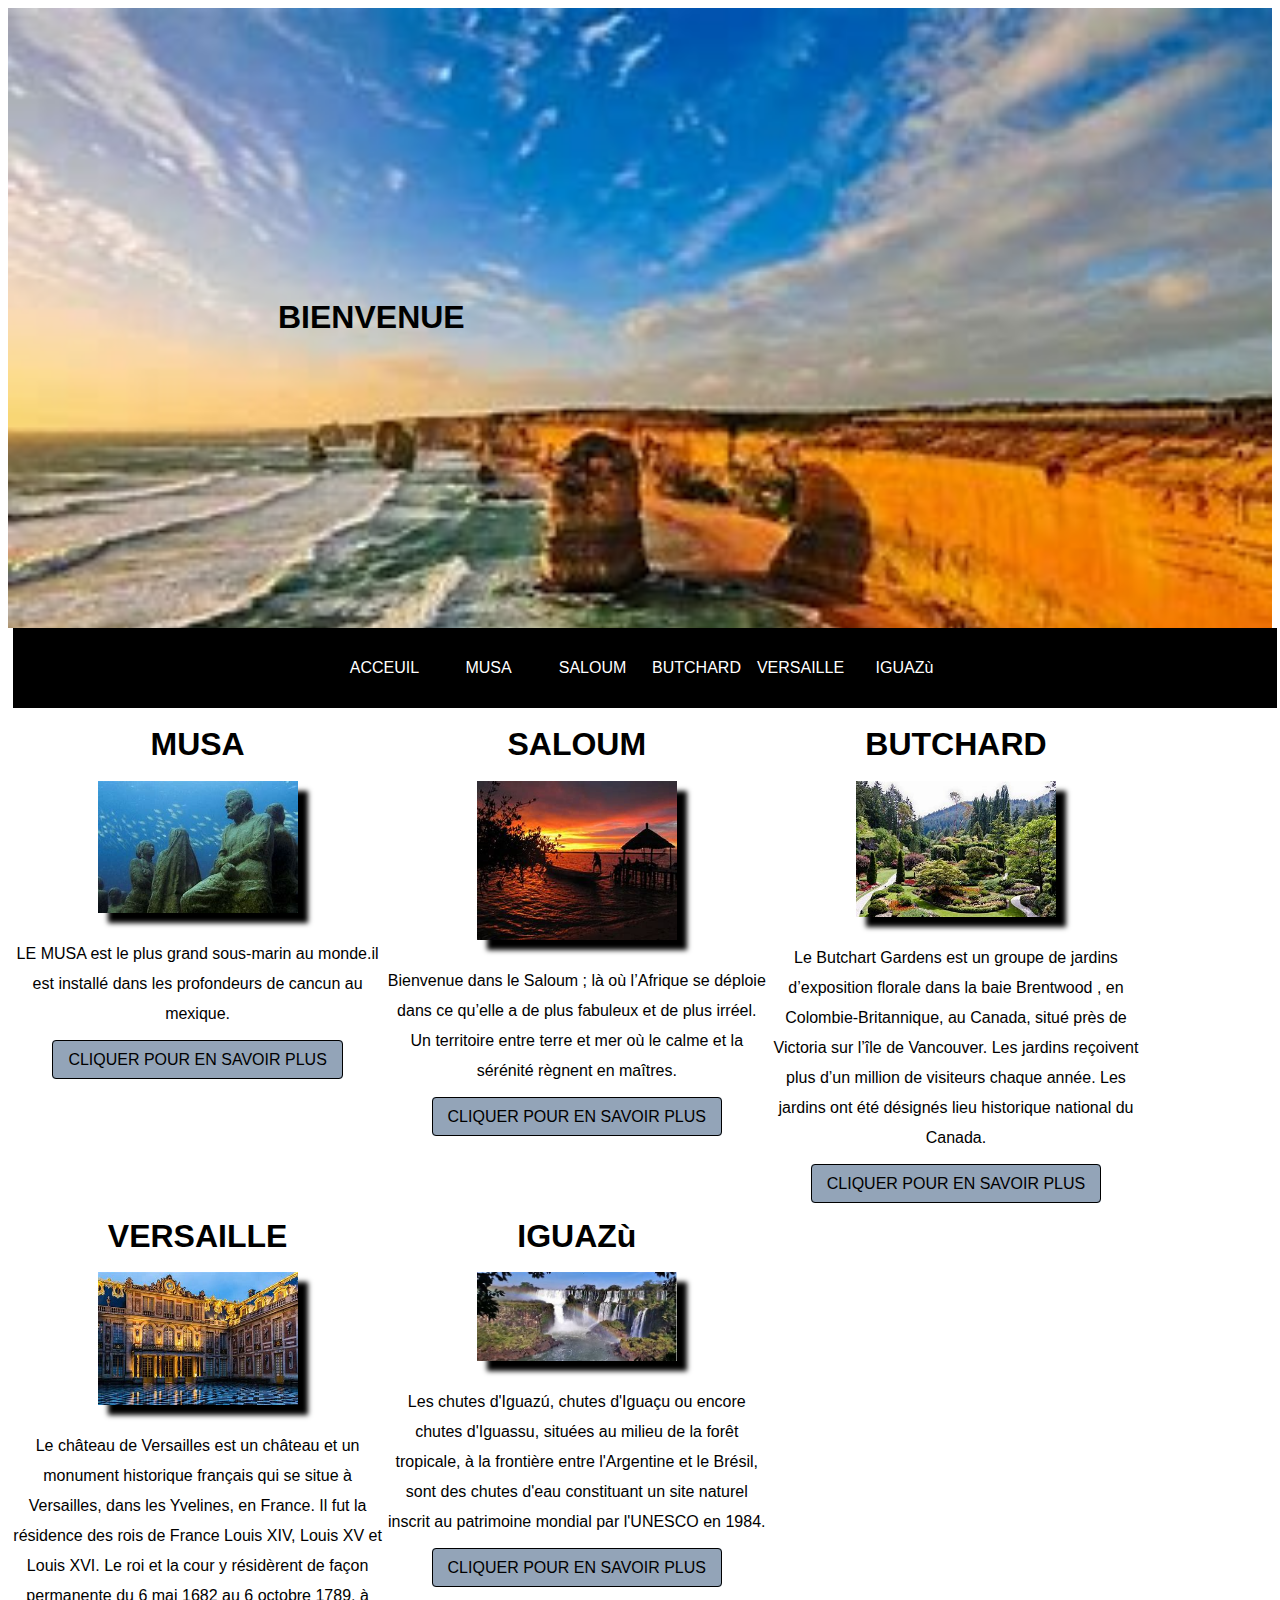
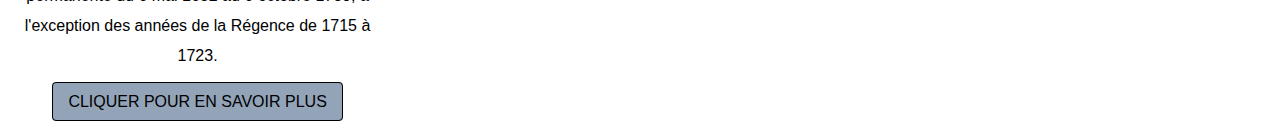
<file: index.html>
<!DOCTYPE html>
<html>
    <head>
        <title>ACCEUIL</title>
        <meta charset="UTF-8">
        <link rel="stylesheet" href="index.css">
        
    </head>
    <body>
            <header>
                    
                    <h1>BIENVENUE</h1>
                       
                </div>
            </header>
            
            <nav>
                    
                    <ul>
                        <li><a href="index.html">ACCEUIL</a></li>
                        <li><a href="MUSA.html">MUSA</a></li>
                        <li><a href="iles_de_saloum.html">SALOUM</a></li>
                        <li><a href="le_jardin_de_butchard.html">BUTCHARD</a></li>
                        <li><a href="le_chateau_de_versaille.html">VERSAILLE</a></li>
                        <li><a href="les_chutes_d'iguazù.html" >IGUAZù</a></li> 
                            
                        </ul>
            </nav>
        <div class="azerty">
                <h1>MUSA</h1>
                <img src="eau.jpg">
                <p>LE MUSA est le plus grand sous-marin au monde.il est installé dans les profondeurs de cancun au mexique.
                        </p><a href="MUSA.html">  Cliquer pour en Savoir Plus </a>
                </div> 
        </div>
                  <div class="azerty">
                        <h1>SALOUM</h1>
                        <img src="saloum1.jpg">
                    <p>Bienvenue dans le Saloum ; là où l’Afrique se déploie dans ce qu’elle a de plus fabuleux et de plus
                        irréel. Un territoire entre terre et mer où le calme et la sérénité règnent en maîtres. 
                         </p><a href="iles_de_saloum.html">  Cliquer pour en Savoir Plus </a>
                  </div>
                   <div class="azerty">
                        <h1>BUTCHARD</h1>
                    <img src="jardin2.jpg">
                    <p> Le Butchart Gardens est un groupe de jardins d’exposition florale dans la baie Brentwood
                        , en Colombie-Britannique, au Canada, situé près de Victoria sur l’île de Vancouver. Les
                         jardins reçoivent plus d’un million de visiteurs chaque année. Les jardins ont été désignés
                         lieu historique national du Canada.
                         </p><a href="le_jardin_de_butchard.html">  Cliquer pour en Savoir Plus</a>
                   </div>
                      <div class="azerty">
                        <h1>VERSAILLE</h1>
                        <img src="chateau1.jpg">
                        <p>Le château de Versailles est un château et un monument historique français qui se situe
                         à Versailles, dans les Yvelines, en France. Il fut la résidence des rois de France Louis XIV,
                         Louis XV et Louis XVI. Le roi et la cour y résidèrent de façon permanente du 6 mai 1682 au 6 
                        octobre 1789, à l'exception des années de la Régence de 1715 à 1723.
                    </p><a href="le_chateau_de_versaille.html">Cliquer pour en Savoir Plus</a>
                  </div>
        <div class="azerty">
                        <h1>IGUAZù</h1>
                        <img  src="chutes.jpg">
                     <p>Les chutes d'Iguazú, chutes d'Iguaçu ou encore chutes d'Iguassu, situées au milieu de la forêt
                        tropicale, à la frontière entre l'Argentine et le Brésil, sont des chutes d'eau constituant un
                        site naturel inscrit au patrimoine mondial par l'UNESCO en 1984. 
                          </p><a href="les_chutes_d'iguazù.html"> Cliquer pour en Savoir Plus</a>
        </div>
       
       
</body>
</html>
</file>
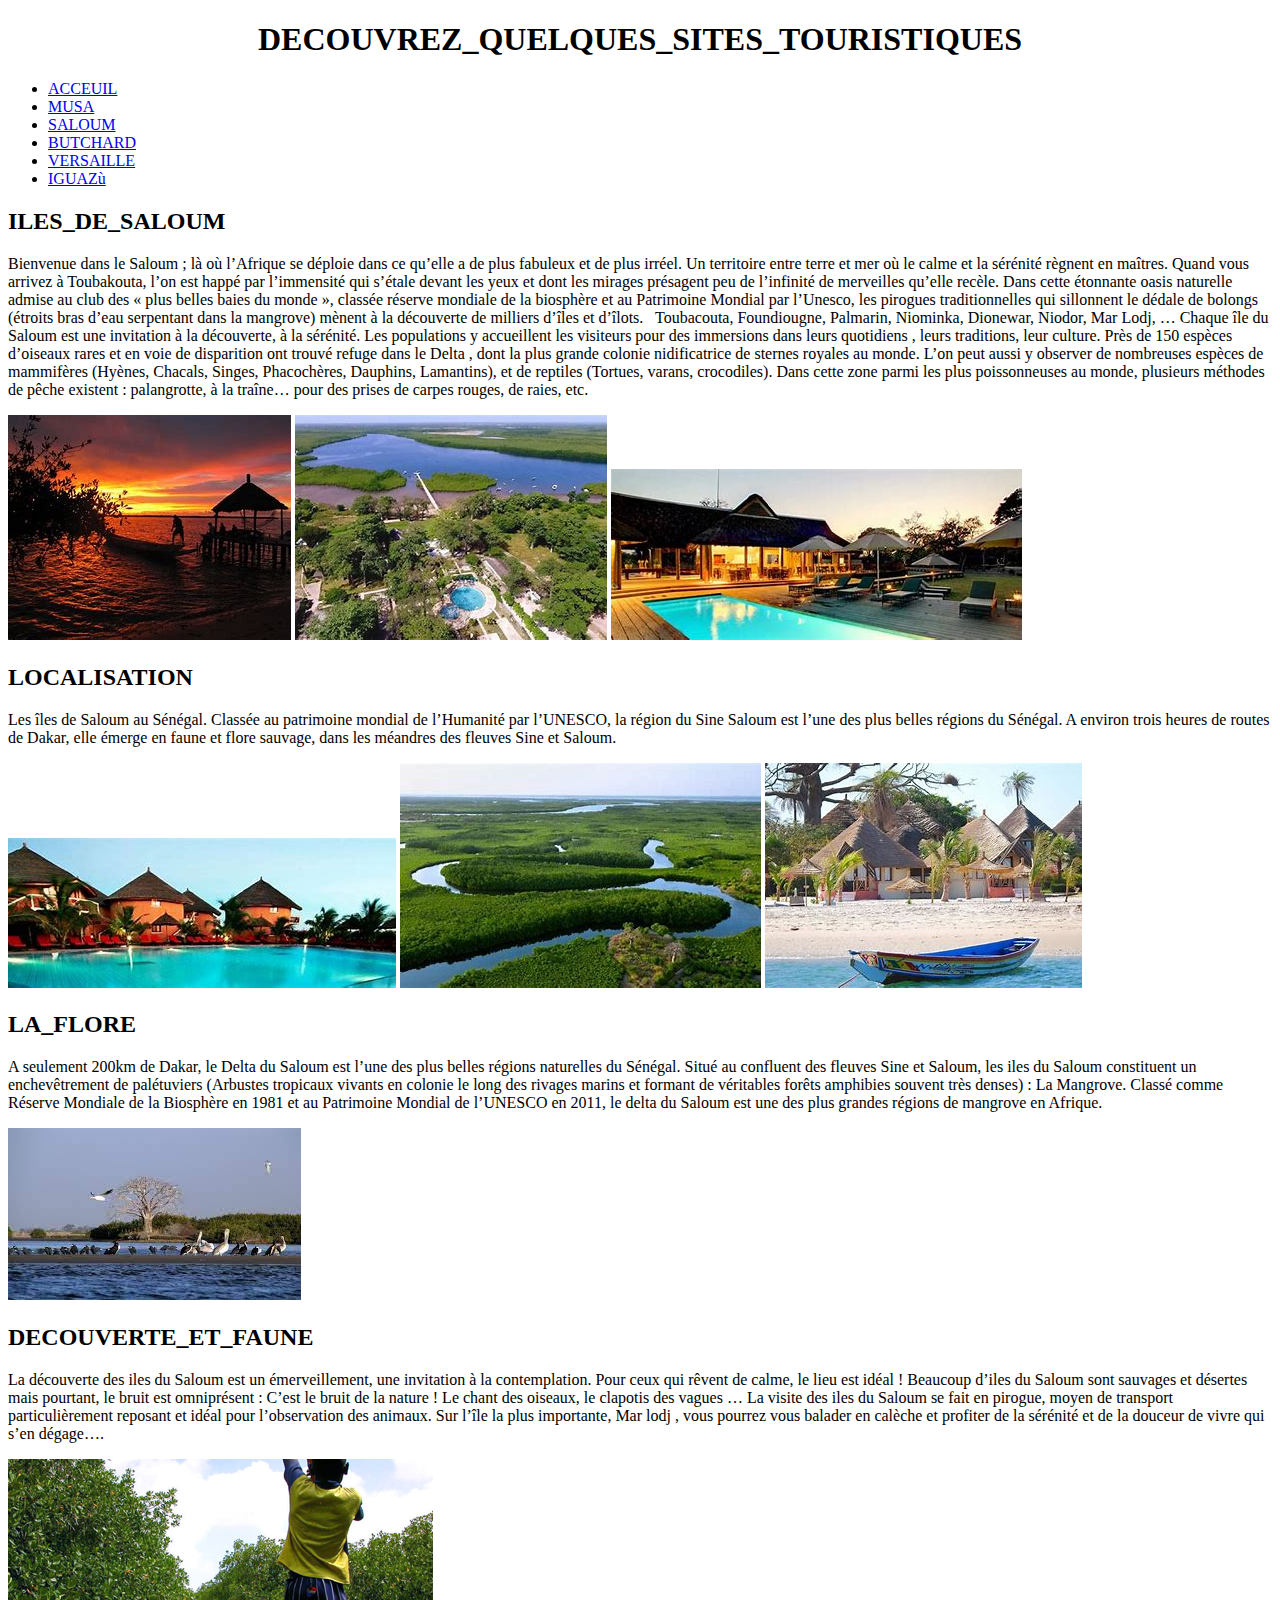
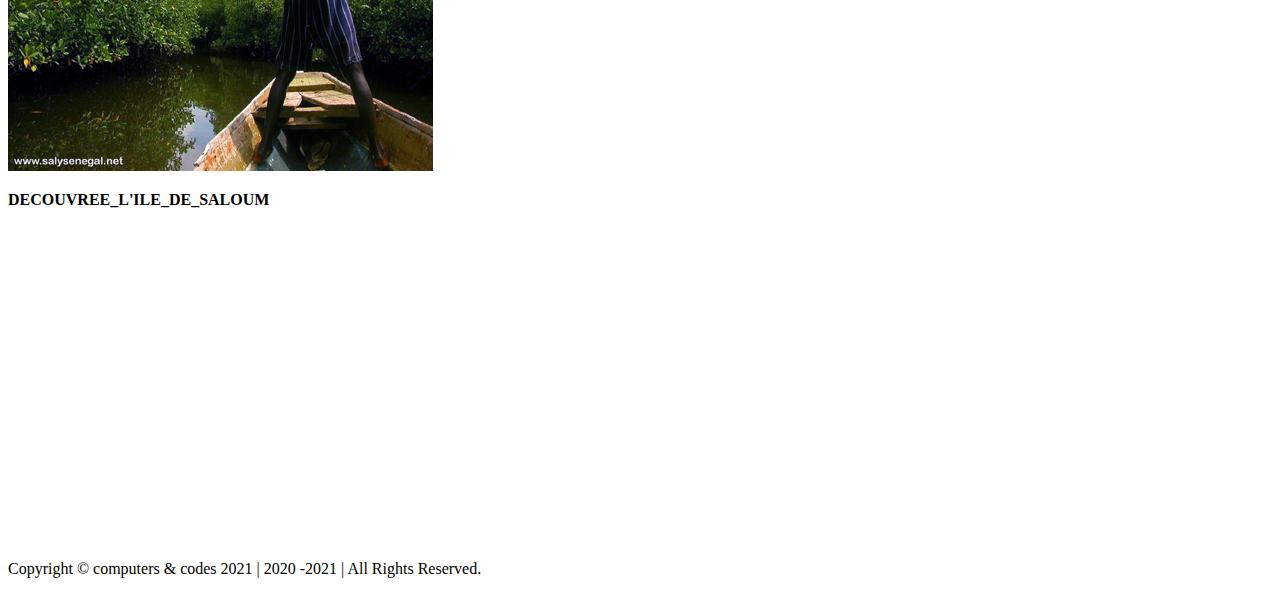
<file: iles_de_saloum.html>
<!DOCTYPE html>
<html>
    <head>
        <title>SALOUM</title>
        <meta charset="UTF-8">
        <link rel="stylesheet" type="text/css" href="projet.css">
    </head>
    <body>
        <header>
            <h1> DECOUVREZ_QUELQUES_SITES_TOURISTIQUES</h1>
        </header>
        <nav>
            <ul>
                <li><a href="index.html">ACCEUIL</a></li>
                <li><a href="MUSA.html">MUSA</a></li>
                <li><a href="iles_de_saloum.html">SALOUM</a></li>
                <li><a href="le_jardin_de_butchard.html">BUTCHARD</a></li>
                <li><a href="le_chateau_de_versaille.html">VERSAILLE</a></li>
                <li><a href="les_chutes_d'iguazù.html" >IGUAZù</a></li>
            </ul>
        </nav>
        <div>
            
              <h2>ILES_DE_SALOUM</h2>
              <p>
                  Bienvenue dans le Saloum ; là où l’Afrique se déploie dans
                   ce qu’elle a de plus fabuleux et de plus irréel. Un territoire
                   entre terre et mer où le calme et la sérénité règnent en maîtres.
                   Quand vous arrivez à Toubakouta, l’on est happé par l’immensité 
                   qui s’étale devant les yeux et dont les mirages présagent peu 
                   de l’infinité de merveilles qu’elle recèle. Dans cette étonnante
                   oasis naturelle admise au club des « plus belles baies du monde
                   », classée réserve mondiale de la biosphère et au Patrimoine
                   Mondial par l’Unesco, les pirogues traditionnelles qui
                   sillonnent le dédale de bolongs (étroits bras d’eau serpentant
                   dans la mangrove) mènent à la découverte de milliers d’îles et
                   d’îlots.   Toubacouta, Foundiougne, Palmarin, Niominka, 
                   Dionewar, Niodor, Mar Lodj, … Chaque île du Saloum est une
                   invitation à la découverte, à la sérénité. Les populations y 
                   accueillent les visiteurs pour des immersions dans leurs quotidiens
                   , leurs traditions, leur culture. Près de 150 espèces d’oiseaux
                   rares et en voie de disparition ont trouvé refuge dans le Delta
                   , dont la plus grande colonie nidificatrice de sternes royales
                   au monde. L’on peut aussi y observer de nombreuses espèces de
                   mammifères (Hyènes, Chacals, Singes, Phacochères, Dauphins,
                   Lamantins), et de reptiles (Tortues, varans, crocodiles).
                   Dans cette zone parmi les plus poissonneuses au monde,
                   plusieurs méthodes de pêche existent : palangrotte, à la traîne…
                    pour des prises de carpes rouges, de raies, etc.
              </p>
            <div>    
                <img src="saloum1.jpg"></img>
                <img src="saloum2.jpg"></img>
                <img src="saloum3.jpg"></img>
              </div>

              <h2>LOCALISATION</h2>
              <p>Les îles de Saloum au Sénégal. Classée au patrimoine mondial 
                de l’Humanité par l’UNESCO, la région du Sine Saloum est l’une 
                des plus belles régions du Sénégal. A environ trois heures de 
                routes de Dakar, elle émerge en faune et flore sauvage, dans les 
                méandres des fleuves Sine et Saloum.</p>
              <div>
                <img src="saloum4.jpg"></img>
                <img src="saloum5.jpg"></img>
                <img src="saloum6.jpg"></img>


              </div>

              <h2>LA_FLORE</h2>
              <p>A seulement 200km de Dakar, le Delta du Saloum
                est l’une des plus belles régions naturelles du Sénégal.
                Situé au confluent des fleuves Sine et Saloum,
                les iles du Saloum constituent un enchevêtrement de palétuviers
                (Arbustes tropicaux vivants en colonie le long des rivages marins
                et formant de véritables forêts amphibies souvent très denses) : La Mangrove.   
                Classé comme Réserve Mondiale de la Biosphère en 1981
                et au Patrimoine Mondial de l’UNESCO en 2011,
                le delta du Saloum est une des plus grandes régions de mangrove en Afrique.</p>
              <div>
                <img src="saloum7.jpg"></img>
              </div>

              <h2>DECOUVERTE_ET_FAUNE</h2>
              <p>La découverte des iles du Saloum est un émerveillement, une invitation à la contemplation.
                Pour ceux qui rêvent de calme, le lieu est idéal !
                Beaucoup  d’iles du Saloum sont sauvages et désertes
                mais pourtant, le bruit est omniprésent : C’est le bruit de la nature !
                Le chant des oiseaux, le clapotis des vagues …
                
                La visite des iles du Saloum se fait en pirogue,
                moyen de transport particulièrement reposant et idéal pour l’observation des animaux.
                Sur l’île la plus importante, Mar lodj , vous pourrez vous balader en calèche
                et profiter de la sérénité et de la douceur de vivre qui s’en dégage….</p>
              <div>
                <img src="saloum8.png"></img>
              </div>

              <div>
                <p><strong>DECOUVREE_L'ILE_DE_SALOUM</strong></p>
                <iframe width="560" height="315" src="https://www.youtube.com/embed/L4z_ZT8SSKA" title="YouTube video player" frameborder="0" allow="accelerometer; autoplay; clipboard-write; encrypted-media; gyroscope; picture-in-picture" allowfullscreen></iframe>
              </div>
            
              <footer>
                  <div>
                      <p>Copyright &copy; computers & codes 2021 | 2020 -2021 | All Rights Reserved.<br></p>
                  </div>
              </footer>
        </div>
    </body>
</html>
</file>
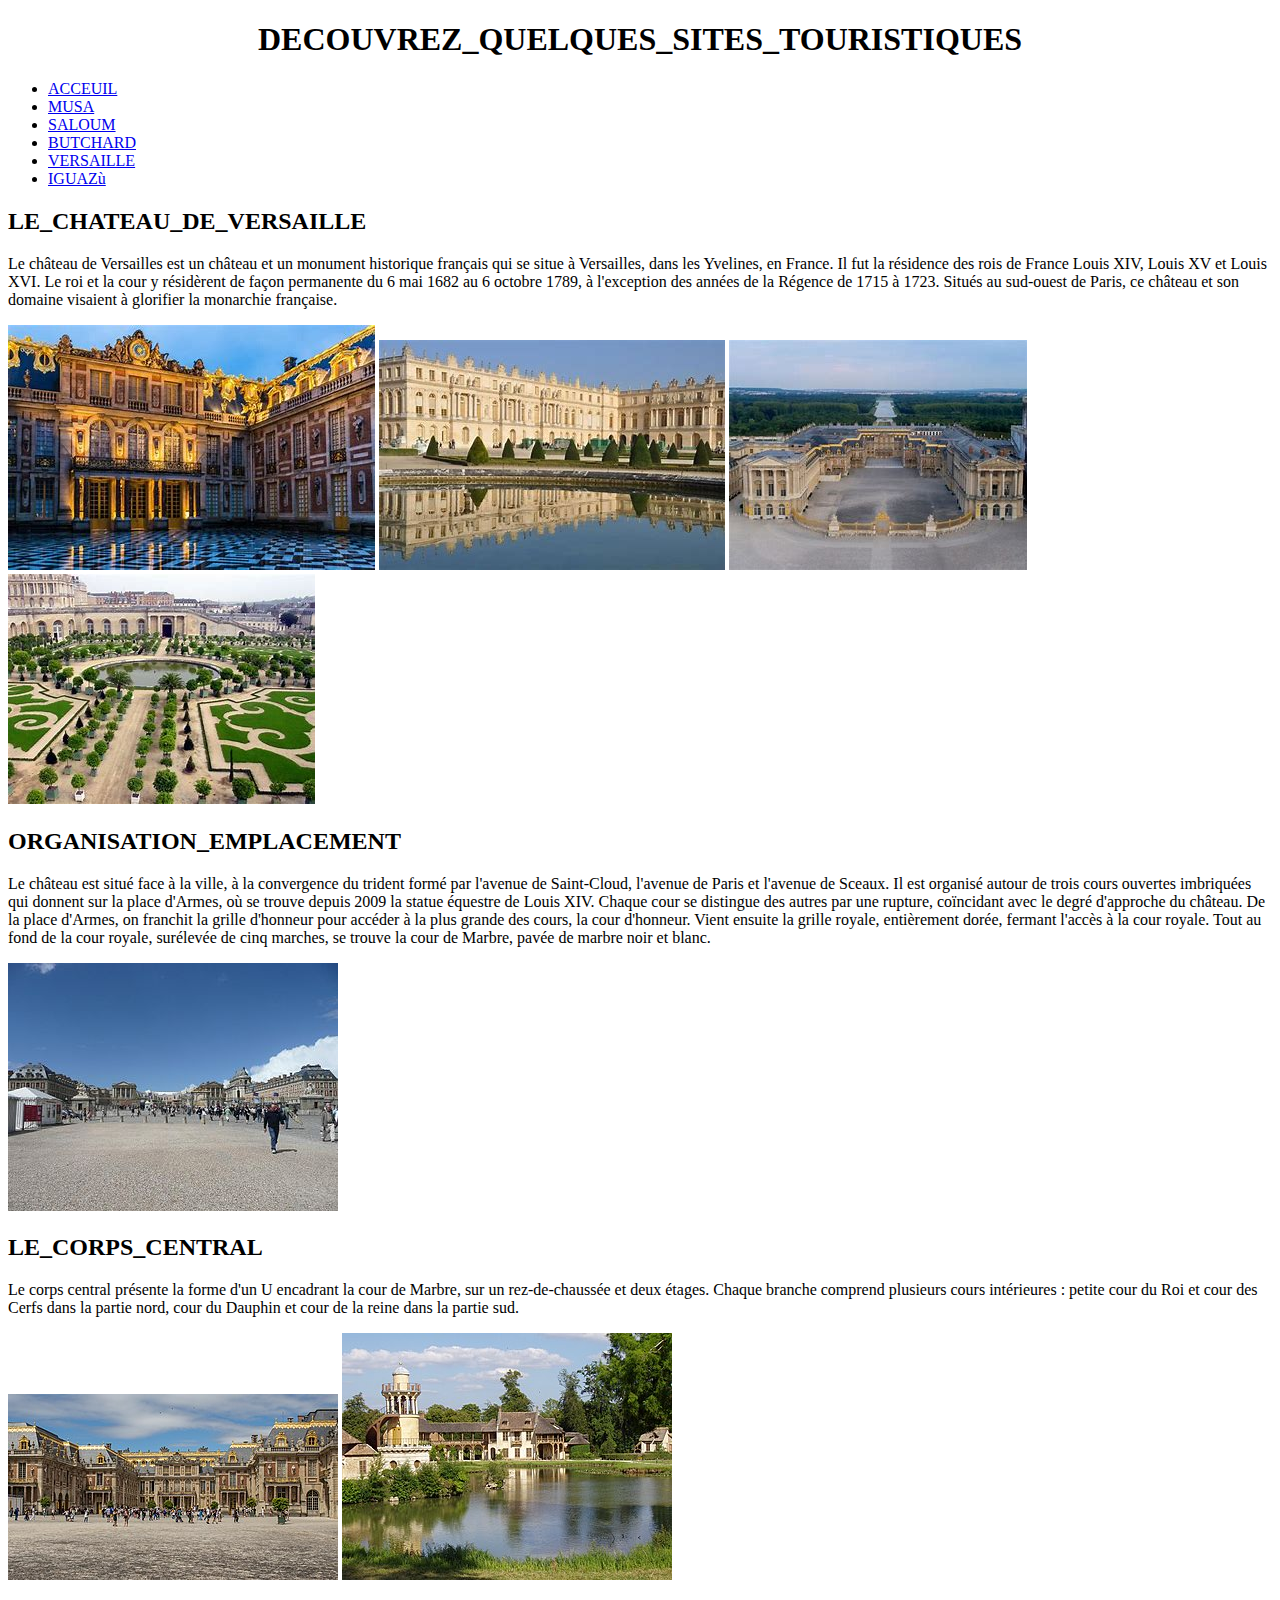
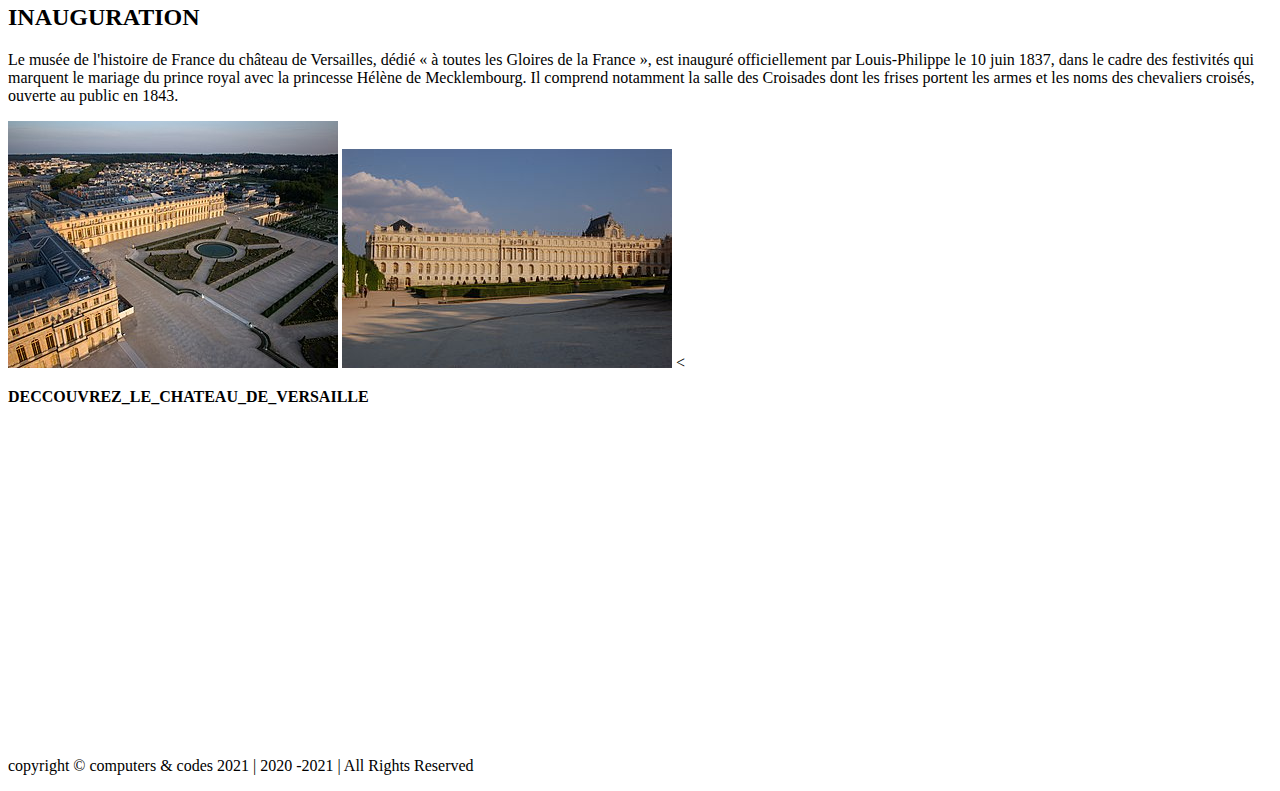
<file: le_chateau_de_versaille.html>
<!DOCTYPE html>
<html>
    <head>
        <title>VERSAILLE</title>
        <meta charset="UTF-8">
        <link rel="stylesheet" type="text/css" href="projet.css">
    </head>
    <body>
        <header>
            <h1> DECOUVREZ_QUELQUES_SITES_TOURISTIQUES</h1>
        </header>
        <nav>
            <ul>
              <li><a href="index.html">ACCEUIL</a></li>
              <li><a href="MUSA.html">MUSA</a></li>
              <li><a href="iles_de_saloum.html">SALOUM</a></li>
              <li><a href="le_jardin_de_butchard.html">BUTCHARD</a></li>
              <li><a href="le_chateau_de_versaille.html">VERSAILLE</a></li>
              <li><a href="les_chutes_d'iguazù.html" >IGUAZù</a></li>
            </ul>
        </nav>
        <div>
            
              <h2>LE_CHATEAU_DE_VERSAILLE</h2>
              <p>Le château de Versailles est un château et un monument historique
                français qui se situe à Versailles, dans les Yvelines, en France.
                Il fut la résidence des rois de France Louis XIV, Louis XV et Louis
                XVI. Le roi et la cour y résidèrent de façon permanente du 6 mai 
               1682 au 6 octobre 1789, à l'exception des années de la Régence de 
               1715 à 1723. Situés au sud-ouest de Paris, ce château et son domaine
                visaient à glorifier la monarchie française.</p>
              <div>
                <img src="chateau1.jpg"></imp>
                <img src="chateau2.jpg"></img>
                <img src="chateau3.jpg"></img>
                <img src="chateau4.jpg"></img>

              </div>
              <h2>ORGANISATION_EMPLACEMENT</h2>
              <p>Le château est situé face à la ville, à la convergence du trident 
                formé par l'avenue de Saint-Cloud, l'avenue de Paris et l'avenue de 
                Sceaux. Il est organisé autour de trois cours ouvertes imbriquées qui 
                donnent sur la place d'Armes, où se trouve depuis 2009 la statue équestre 
                de Louis XIV. Chaque cour se distingue des autres par une rupture, 
                coïncidant avec le degré d'approche du château. De la place d'Armes, 
                on franchit la grille d'honneur pour accéder à la plus grande des cours, 
                la cour d'honneur. Vient ensuite la grille royale, entièrement dorée, fermant 
                l'accès à la cour royale. Tout au fond de la cour royale, surélevée de cinq 
                marches, se trouve la cour de Marbre, pavée de marbre noir et blanc.


                  
              </p>
            <div>    
                <img src="chateau5.jpg"></img>
                
              </div>

              <h2>LE_CORPS_CENTRAL</h2>
              <p>Le corps central présente la forme d'un U encadrant la cour de Marbre, 
                sur un rez-de-chaussée et deux étages. Chaque branche comprend plusieurs 
                cours intérieures : petite cour du Roi et cour des Cerfs dans la partie 
                nord, cour du Dauphin et cour de la reine dans la partie sud.</p>
              <div>
                <img src="chateau6.jpg"></img>
                <img src="chateau9.jpg"></img>
               


              </div>

              <h2>INAUGURATION</h2>
              <p>Le musée de l'histoire de France du château de Versailles, dédié 
                « à toutes les Gloires de la France », est inauguré officiellement 
                par Louis-Philippe le 10 juin 1837, dans le cadre des festivités 
                qui marquent le mariage du prince royal avec la princesse Hélène 
                de Mecklembourg. Il comprend notamment la salle des Croisades dont 
                les frises portent les armes et les noms des chevaliers croisés, 
                ouverte au public en 1843.</p>
              <div>
                <img src="chateau7.jpg"></img>
                <img src="chateau8.jpg"></img>
                <
              </div>
            
              <div>
                <p><strong>DECCOUVREZ_LE_CHATEAU_DE_VERSAILLE</strong></p>
                <iframe width="560" height="315" src="https://www.youtube.com/embed/cEs9B1XYbCc" 
                title="YouTube video player" frameborder="0" allow="accelerometer; autoplay; 
                clipboard-write; encrypted-media; gyroscope; picture-in-picture" allowfullscreen></iframe>
              </div>
            
              <footer>
                  <div>
                      <p>copyright &copy; computers & codes 2021 | 2020 -2021 | All Rights Reserved</p>
                  </div>
              </footer>
        </div>
    </body>
</html>
</file>
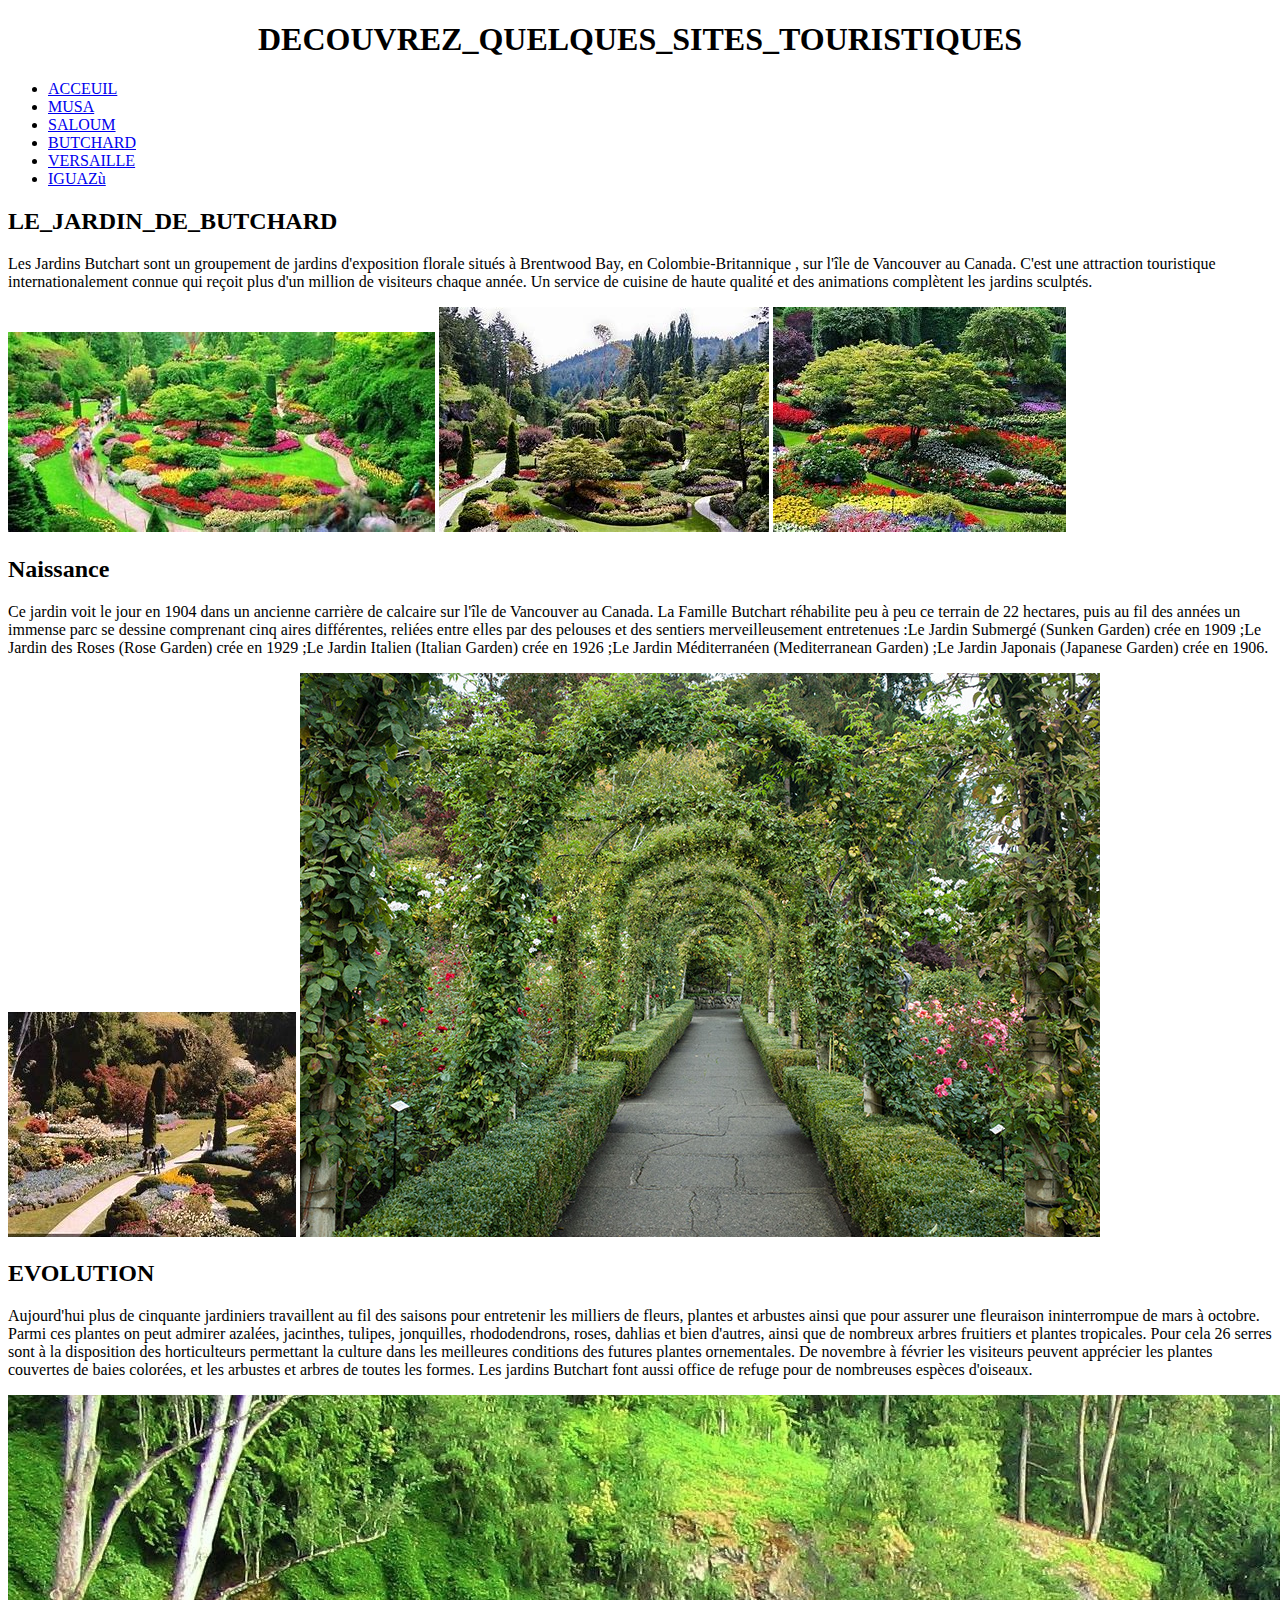
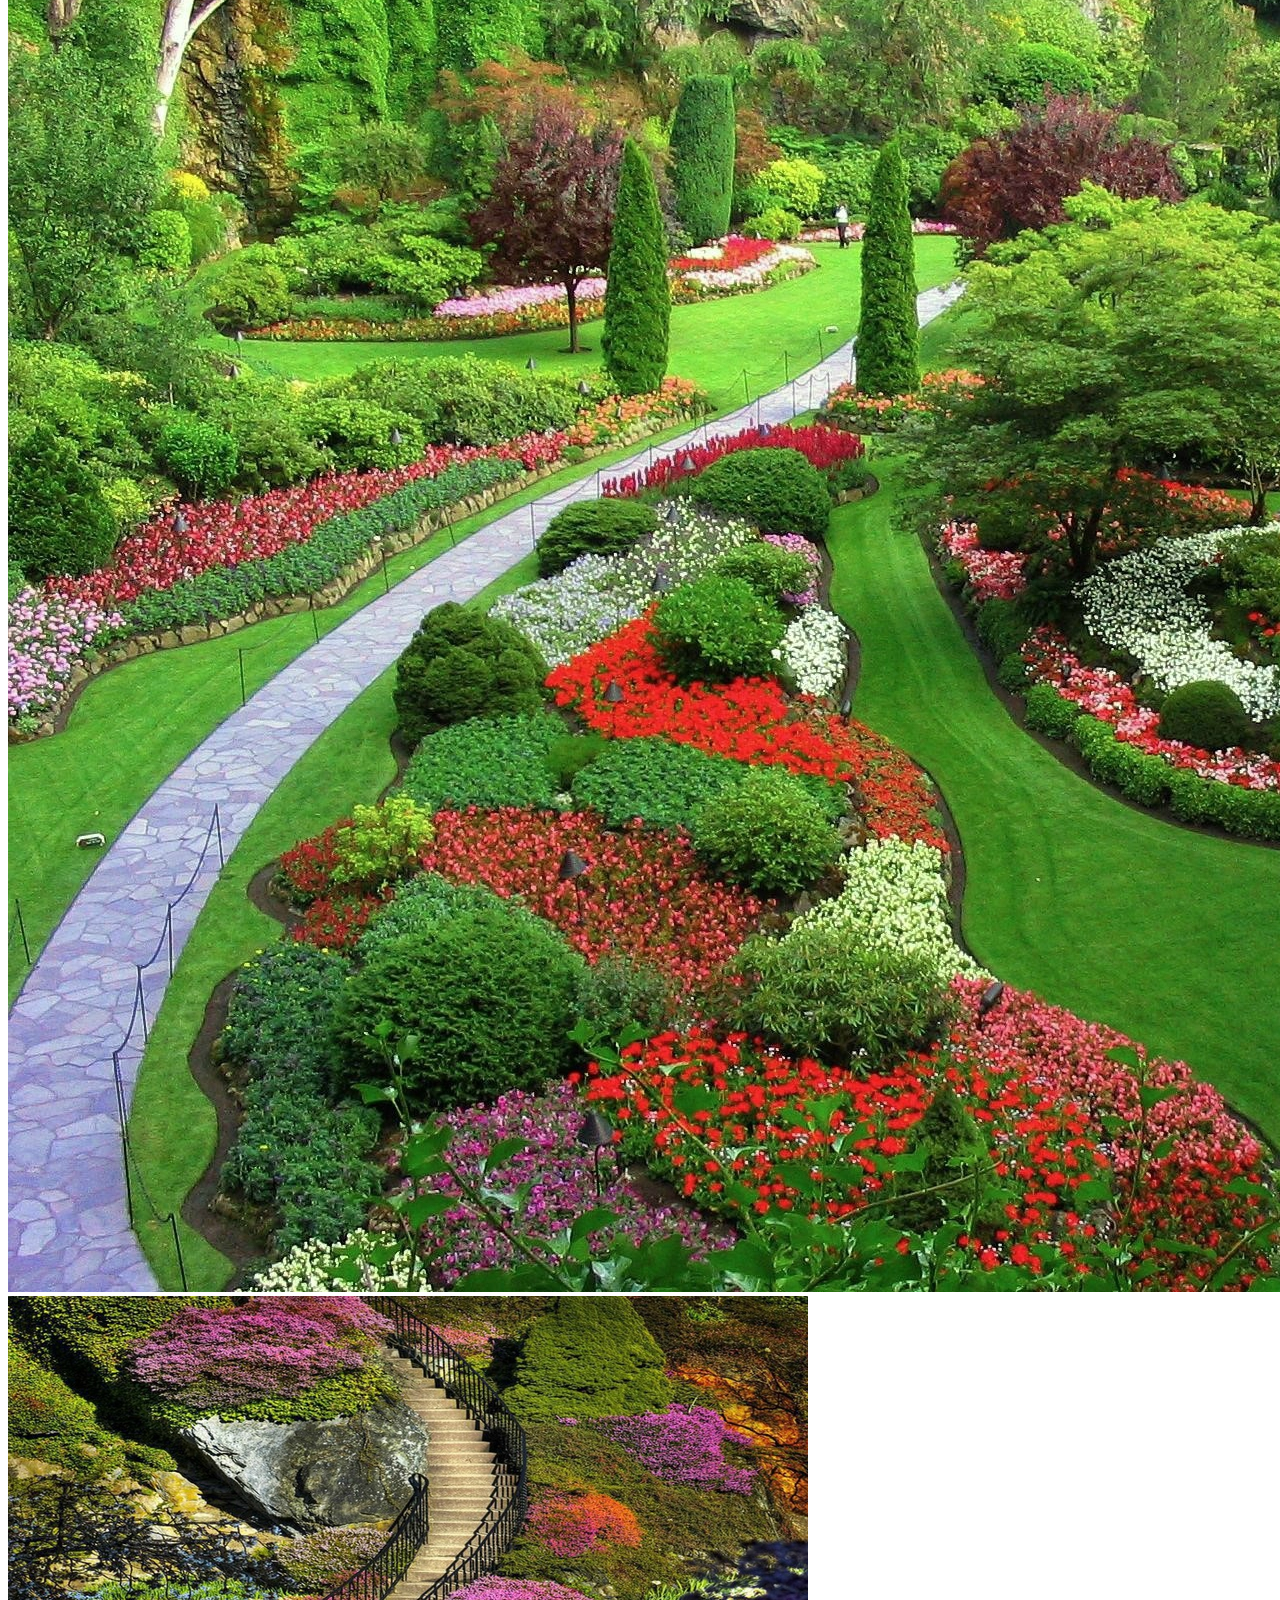
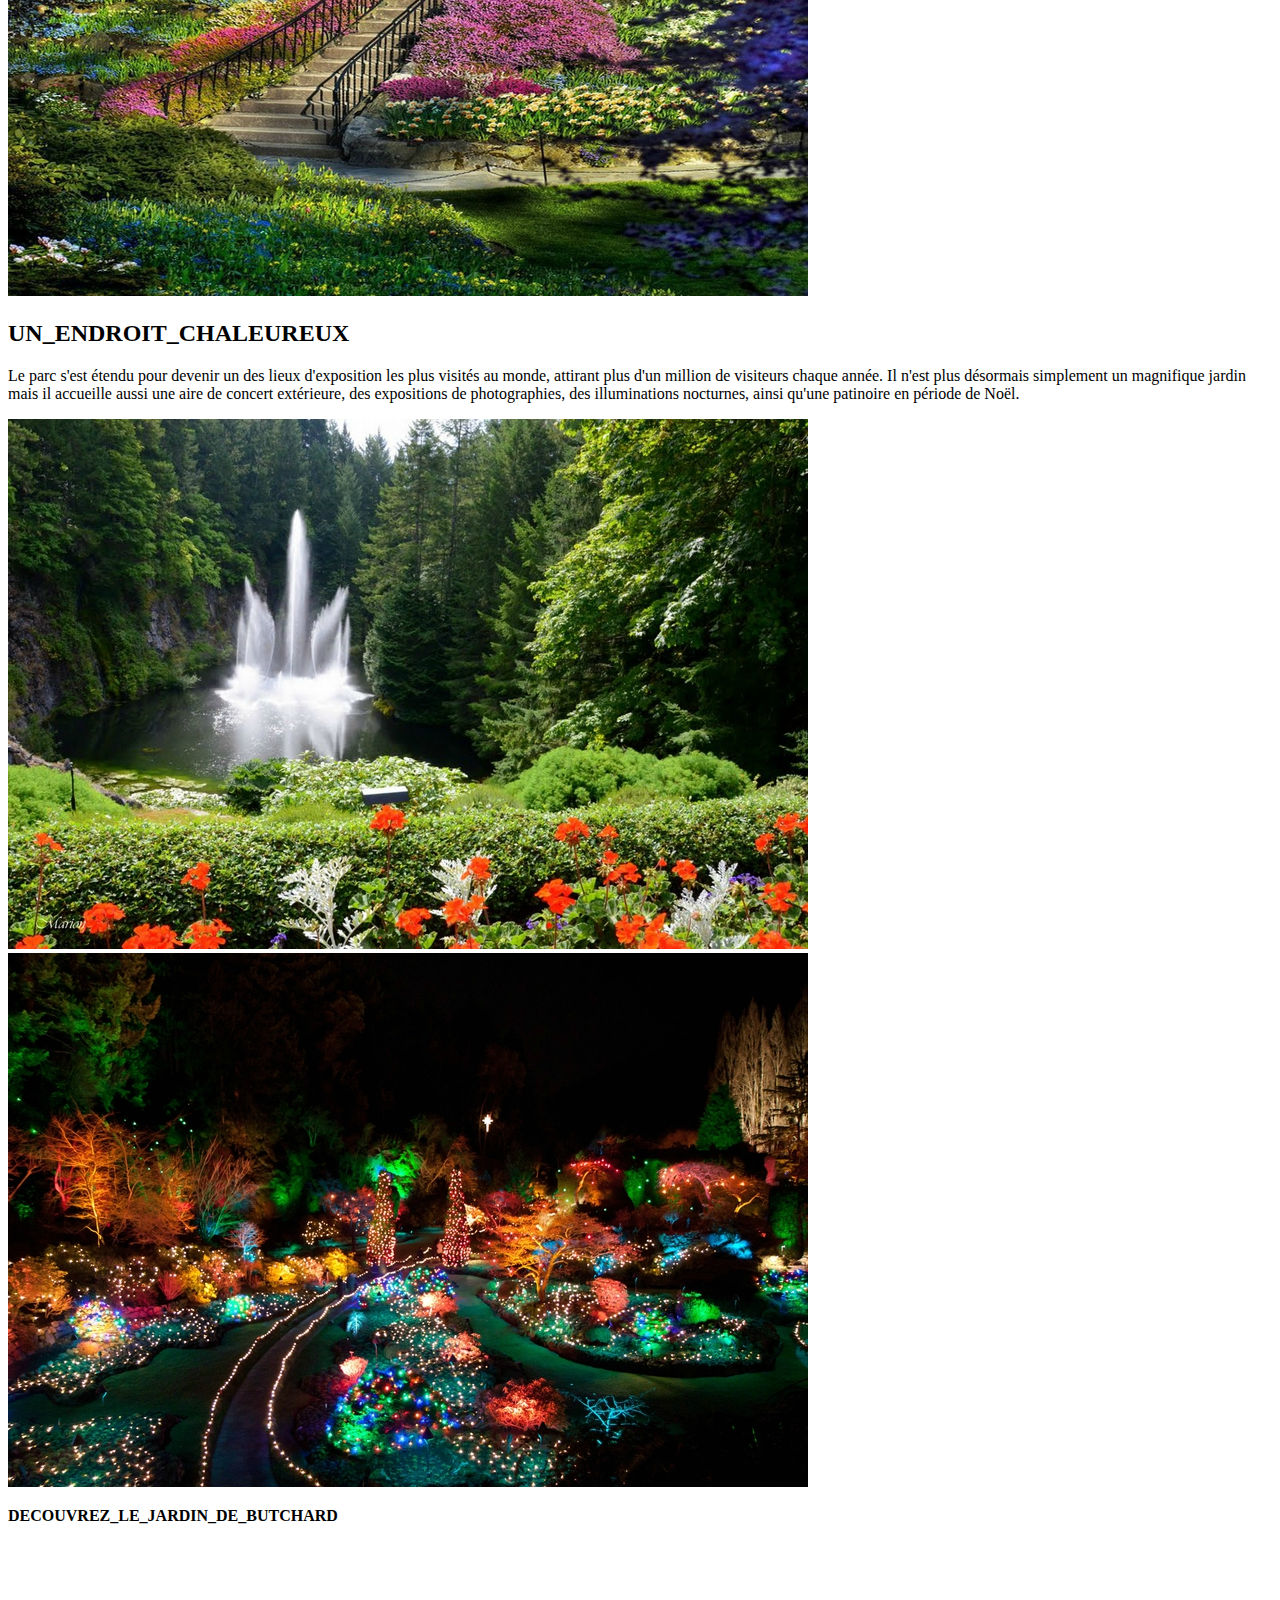
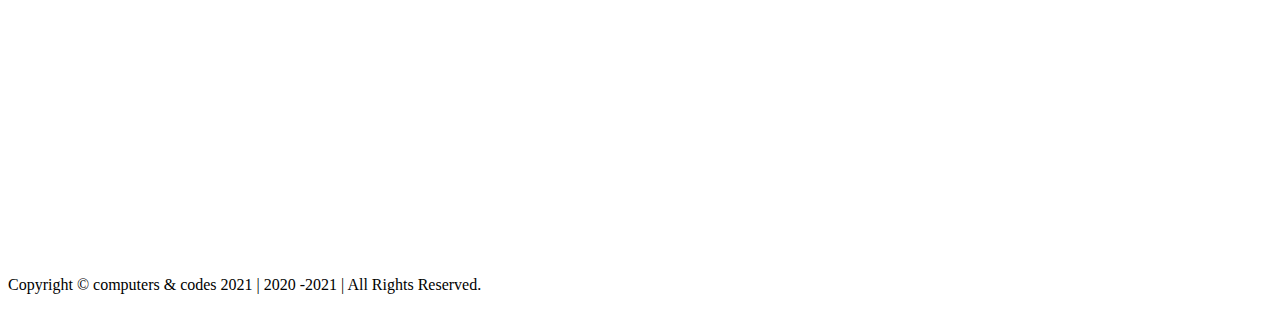
<file: le_jardin_de_butchard.html>
<!DOCTYPE html>
<html>
    <head>
        <title>BUTCHARD</title>
        <meta charset="UTF-8">
        <link rel="stylesheet" type="text/css" href="projet.css">
    </head>
    <body>
        <header>
            <h1> DECOUVREZ_QUELQUES_SITES_TOURISTIQUES</h1>
        </header>
        <nav>
            <ul>
              <li><a href="index.html">ACCEUIL</a></li>
              <li><a href="MUSA.html">MUSA</a></li>
              <li><a href="iles_de_saloum.html">SALOUM</a></li>
              <li><a href="le_jardin_de_butchard.html">BUTCHARD</a></li>
              <li><a href="le_chateau_de_versaille.html">VERSAILLE</a></li>
              <li><a href="les_chutes_d'iguazù.html" >IGUAZù</a></li>
            </ul>
        </nav>
        <div>
            
              <h2>LE_JARDIN_DE_BUTCHARD</h2>
              <p>Les Jardins Butchart sont un groupement de jardins
                d'exposition florale situés à Brentwood Bay, en Colombie-Britannique
                , sur l'île de Vancouver au Canada. C'est une attraction touristique
                internationalement connue qui reçoit plus d'un million de visiteurs
                chaque année. Un service de cuisine de haute qualité et des
                animations complètent les jardins sculptés.

              </p>
            <div>    
                <img src="jardin1.jpg"></img>
                <img src="jardin2.jpg"></img>
                <img src="jardin3.jpg"></img>
              </div>

              <h2>Naissance</h2>
              <p>Ce jardin voit le jour en 1904 dans un ancienne carrière de calcaire sur l'île de Vancouver 
                au Canada. La Famille Butchart réhabilite peu à peu ce terrain de 22 hectares, puis au fil 
                des années un immense parc se dessine comprenant cinq aires différentes, reliées entre elles 
                par des pelouses et des sentiers merveilleusement entretenues :Le Jardin Submergé (Sunken Garden) 
                crée en 1909 ;Le Jardin des Roses (Rose Garden) crée en 1929 ;Le Jardin Italien (Italian Garden) 
                crée en 1926 ;Le Jardin Méditerranéen (Mediterranean Garden) ;Le Jardin Japonais (Japanese Garden) 
                crée en 1906.</p>
              <div>
                <img src="jardin4.jpg"></img>
                <img src="jardin5.jpg"></img>


              </div>

              <h2>EVOLUTION</h2>
              <p> Aujourd'hui plus de cinquante jardiniers travaillent au fil des saisons pour entretenir 
                les milliers de fleurs, plantes et arbustes ainsi que pour assurer une fleuraison 
                ininterrompue de mars à octobre. Parmi ces plantes on peut admirer azalées, jacinthes, 
                tulipes, jonquilles, rhododendrons, roses, dahlias et bien d'autres, ainsi que de nombreux 
                arbres fruitiers et plantes tropicales. Pour cela 26 serres sont à la disposition des 
                horticulteurs permettant la culture dans les meilleures conditions des futures plantes 
                ornementales. De novembre à février les visiteurs peuvent apprécier les plantes couvertes 
                de baies colorées, et les arbustes et arbres de toutes les formes. Les jardins Butchart 
                font aussi office de refuge pour de nombreuses espèces d'oiseaux.</p>
              <div>
                <img src="jardin6.jpg"></img>
                <img src="jardin7.jpg"></img>
              </div>

              <h2>UN_ENDROIT_CHALEUREUX</h2>
              <p>Le parc s'est étendu pour devenir un des lieux d'exposition les plus visités au 
                monde, attirant plus d'un million de visiteurs chaque année. Il n'est plus désormais 
                simplement un magnifique jardin mais il accueille aussi une aire de concert 
                extérieure, des expositions de photographies, des illuminations nocturnes, 
                ainsi qu'une patinoire en période de Noël.</p>
              <div>
                <img src="jardin8.jpg"></img>
                <img src="jardin9.jpg"></img>
              </div>
              <div>
                <p><strong>DECOUVREZ_LE_JARDIN_DE_BUTCHARD</strong></p>
                  <iframe width="560" height="315" src="https://www.youtube.com/embed/L4z_ZT8SSKA" title="YouTube video player" frameborder="0" allow="accelerometer; autoplay; clipboard-write; encrypted-media; gyroscope; picture-in-picture" allowfullscreen></iframe>
                </div>
               
              </div>
            
              <footer>
                  <div>
                      <p>Copyright &copy; computers & codes 2021 | 2020 -2021 | All Rights Reserved.</p>
                  </div>
              </footer>
        </div>
    </body>
</html>
</file>
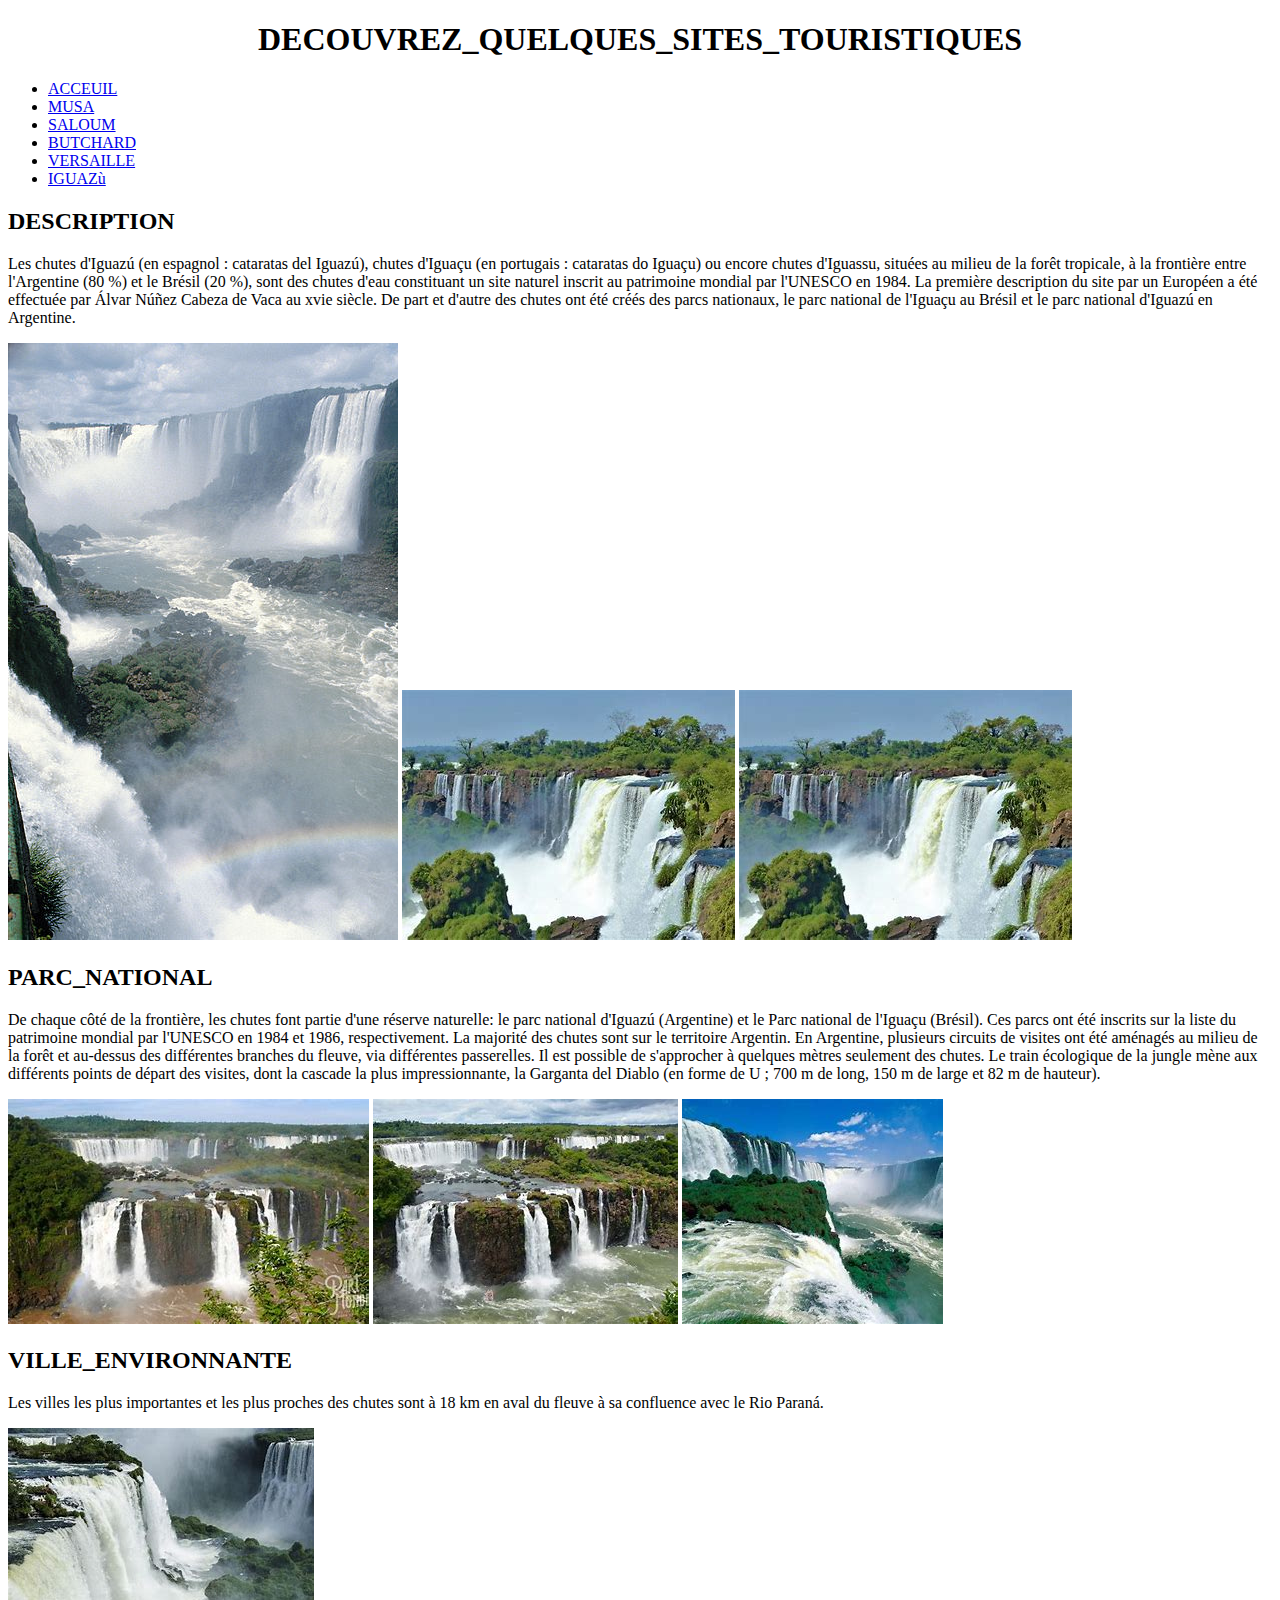
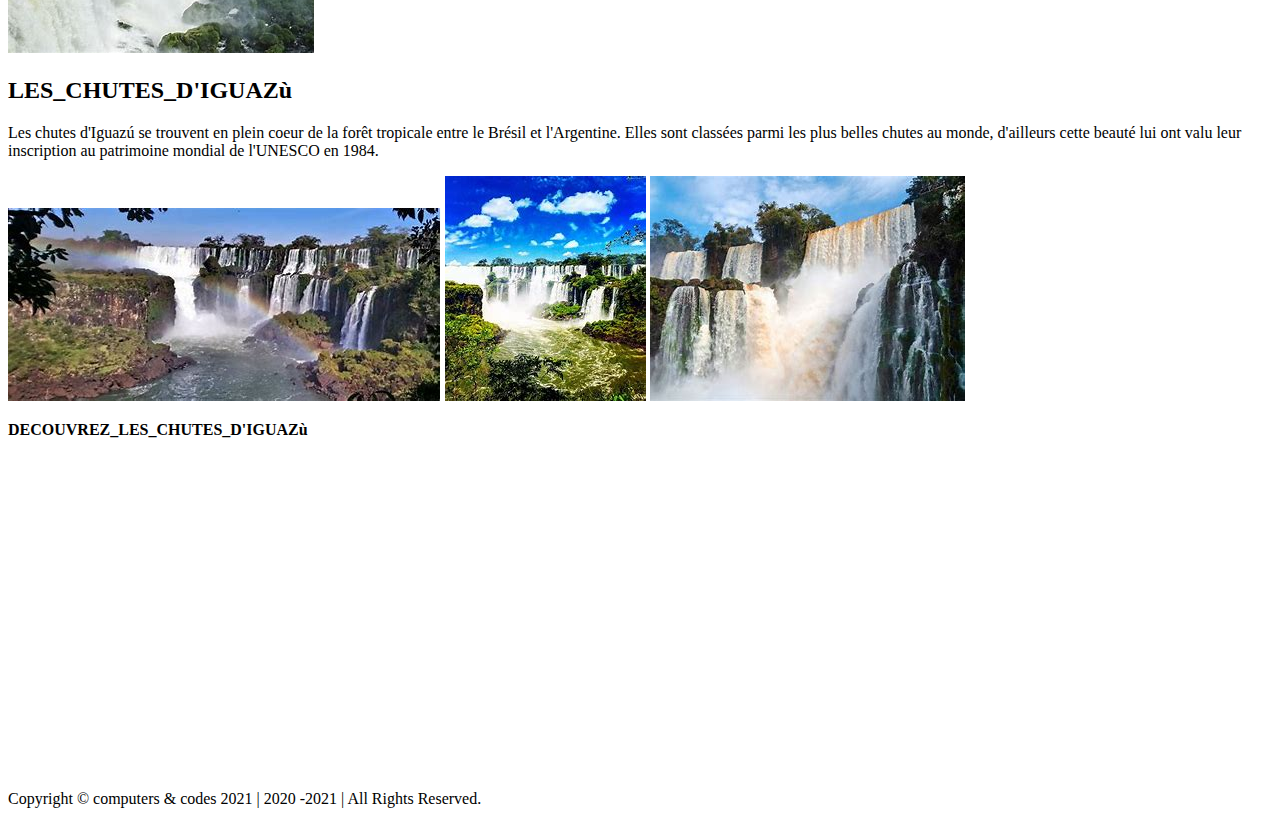
<file: les_chutes_d'iguazù.html>
<!DOCTYPE html>
<html>
    <head>
        <title>IGUAZù</title>
        <meta charset="UTF-8">
        <link rel="stylesheet" type="text/css" href="projet.css">
    </head>
    <body>
        <header>
            <h1> DECOUVREZ_QUELQUES_SITES_TOURISTIQUES</h1>
        </header>
        <nav>
            <ul>
              <li><a href="index.html">ACCEUIL</a></li>
              <li><a href="MUSA.html">MUSA</a></li>
              <li><a href="iles_de_saloum.html">SALOUM</a></li>
              <li><a href="le_jardin_de_butchard.html">BUTCHARD</a></li>
              <li><a href="le_chateau_de_versaille.html">VERSAILLE</a></li>
              <li><a href="les_chutes_d'iguazù.html" >IGUAZù</a></li>
            </ul>
        </nav>
        <div>
            
            
              <h2>DESCRIPTION</h2>
              <p>Les chutes d'Iguazú (en espagnol : cataratas del Iguazú), 
                chutes d'Iguaçu (en portugais : cataratas do Iguaçu) ou encore 
                chutes d'Iguassu, situées au milieu de la forêt tropicale, 
                à la frontière entre l'Argentine (80 %) et le Brésil (20 %), 
                sont des chutes d'eau constituant un site naturel inscrit au 
                patrimoine mondial par l'UNESCO en 1984. La première description 
                du site par un Européen a été effectuée par Álvar Núñez Cabeza 
                de Vaca au xvie siècle. De part et d'autre des chutes ont été 
                créés des parcs nationaux, le parc national de l'Iguaçu au Brésil 
                et le parc national d'Iguazú en Argentine.</p>
              <div>
                <img src="chute4.jpg"></imp>
                <img src="chute5.jpg"></img>
                <img src="chute6.jpg"></img>
                

              </div>

              <h2>PARC_NATIONAL</h2>
              <p>De chaque côté de la frontière, les chutes font partie d'une réserve naturelle: 
                le parc national d'Iguazú (Argentine) et le Parc national de l'Iguaçu (Brésil). 
                Ces parcs ont été inscrits sur la liste du patrimoine mondial par l'UNESCO en 
                1984 et 1986, respectivement.
                La majorité des chutes sont sur le territoire Argentin. En Argentine, 
                plusieurs circuits de visites ont été aménagés au milieu de la forêt et 
                au-dessus des différentes branches du fleuve, via différentes passerelles. 
                Il est possible de s'approcher à quelques mètres seulement des chutes. 
                Le train écologique de la jungle mène aux différents points de départ 
                des visites, dont la cascade la plus impressionnante, la Garganta del 
                Diablo (en forme de U ; 700 m de long, 150 m de large et 82 m de hauteur).
              </p>
            <div>    
                <img src="chute7.jpg"></img>
                <img src="chute8.jpg"></img>
                <img src="chute9.jpg"></img>
            </div>

              <h2>VILLE_ENVIRONNANTE</h2>
              <p>Les villes les plus importantes et les plus proches des chutes 
                sont à 18 km en aval du fleuve à sa confluence avec le Rio Paraná.</p>
              <div>
                <img src="chute10.jpg"></img>
                
              </div>

              <h2>LES_CHUTES_D'IGUAZù</h2>
              <p>Les chutes d'Iguazú se trouvent en plein coeur de la forêt tropicale
                entre le Brésil et l'Argentine. Elles sont classées parmi les plus 
                belles chutes au monde, d'ailleurs cette beauté lui ont valu leur 
                inscription au patrimoine mondial de l'UNESCO en 1984.</p>
              <div>
                <img src="chutes.jpg"></img>
                <img src="chute2.jpg"></img>
                <img src="chute3.jpg"></img>
              </div>
              <div>
                <p><strong>DECOUVREZ_LES_CHUTES_D'IGUAZù</strong></p>
                <iframe width="560" height="315" src="https://www.youtube.com/embed/sxZhGZz8FOY" title="YouTube video player" frameborder="0" allow="accelerometer; autoplay; clipboard-write; encrypted-media; gyroscope; picture-in-picture" allowfullscreen></iframe>
              </div>
            
              <footer>
                  <div>
                      <p>Copyright &copy; computers & codes 2021 | 2020 -2021 | All Rights Reserved.</p>
                  </div>
              </footer>
        </div>
    </body>
</html>
</file>
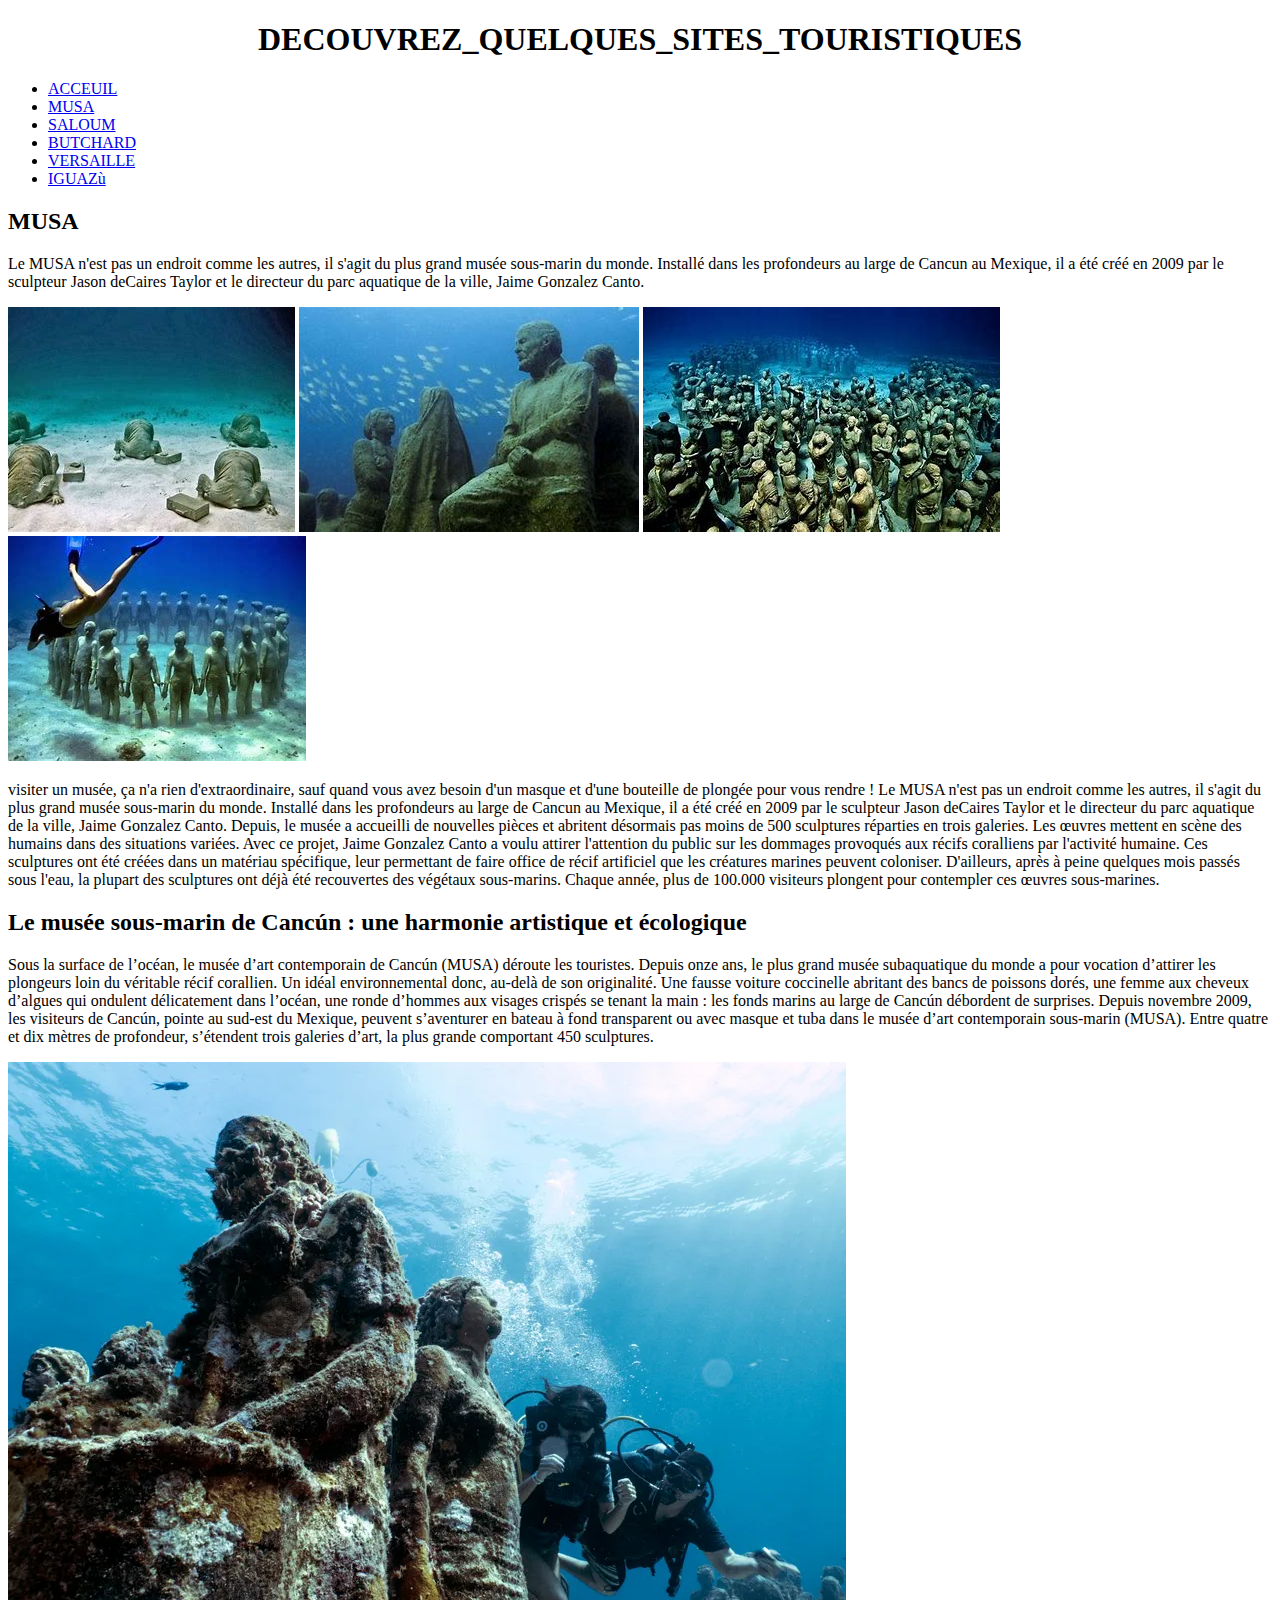
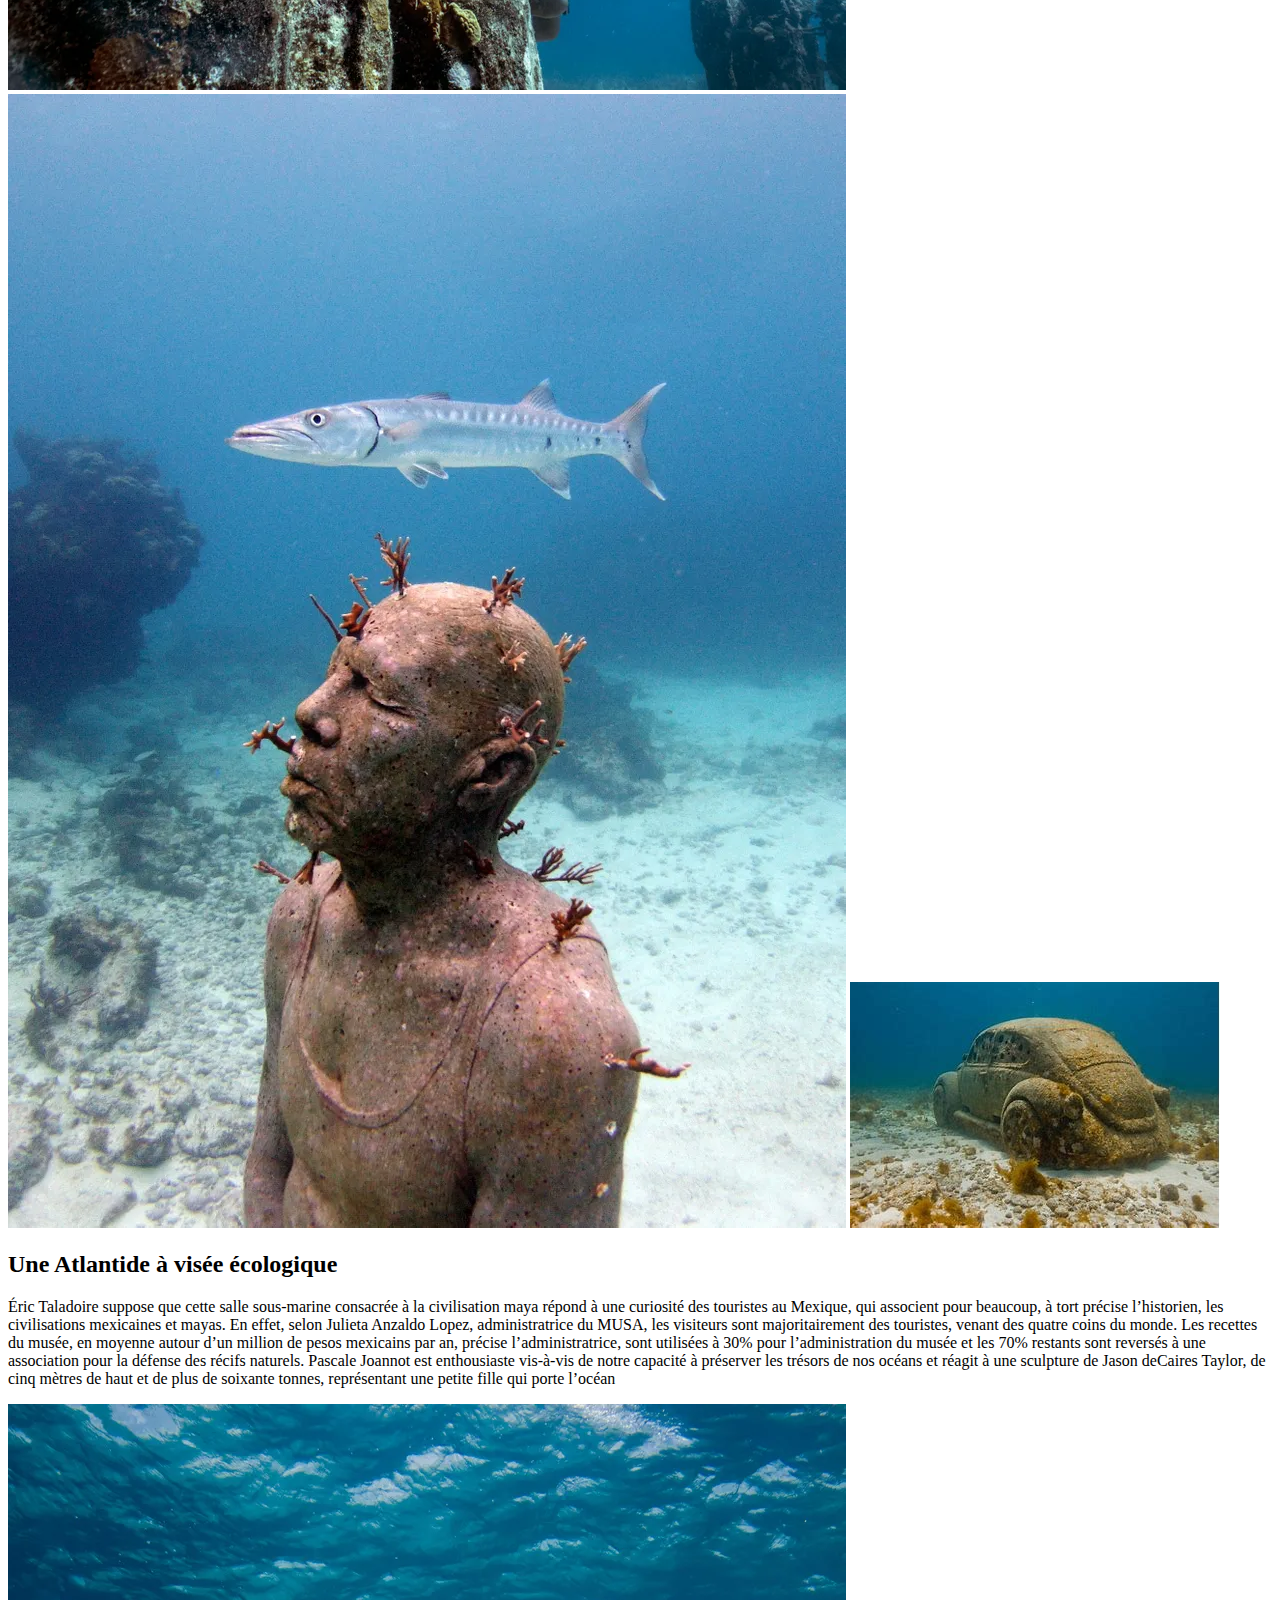
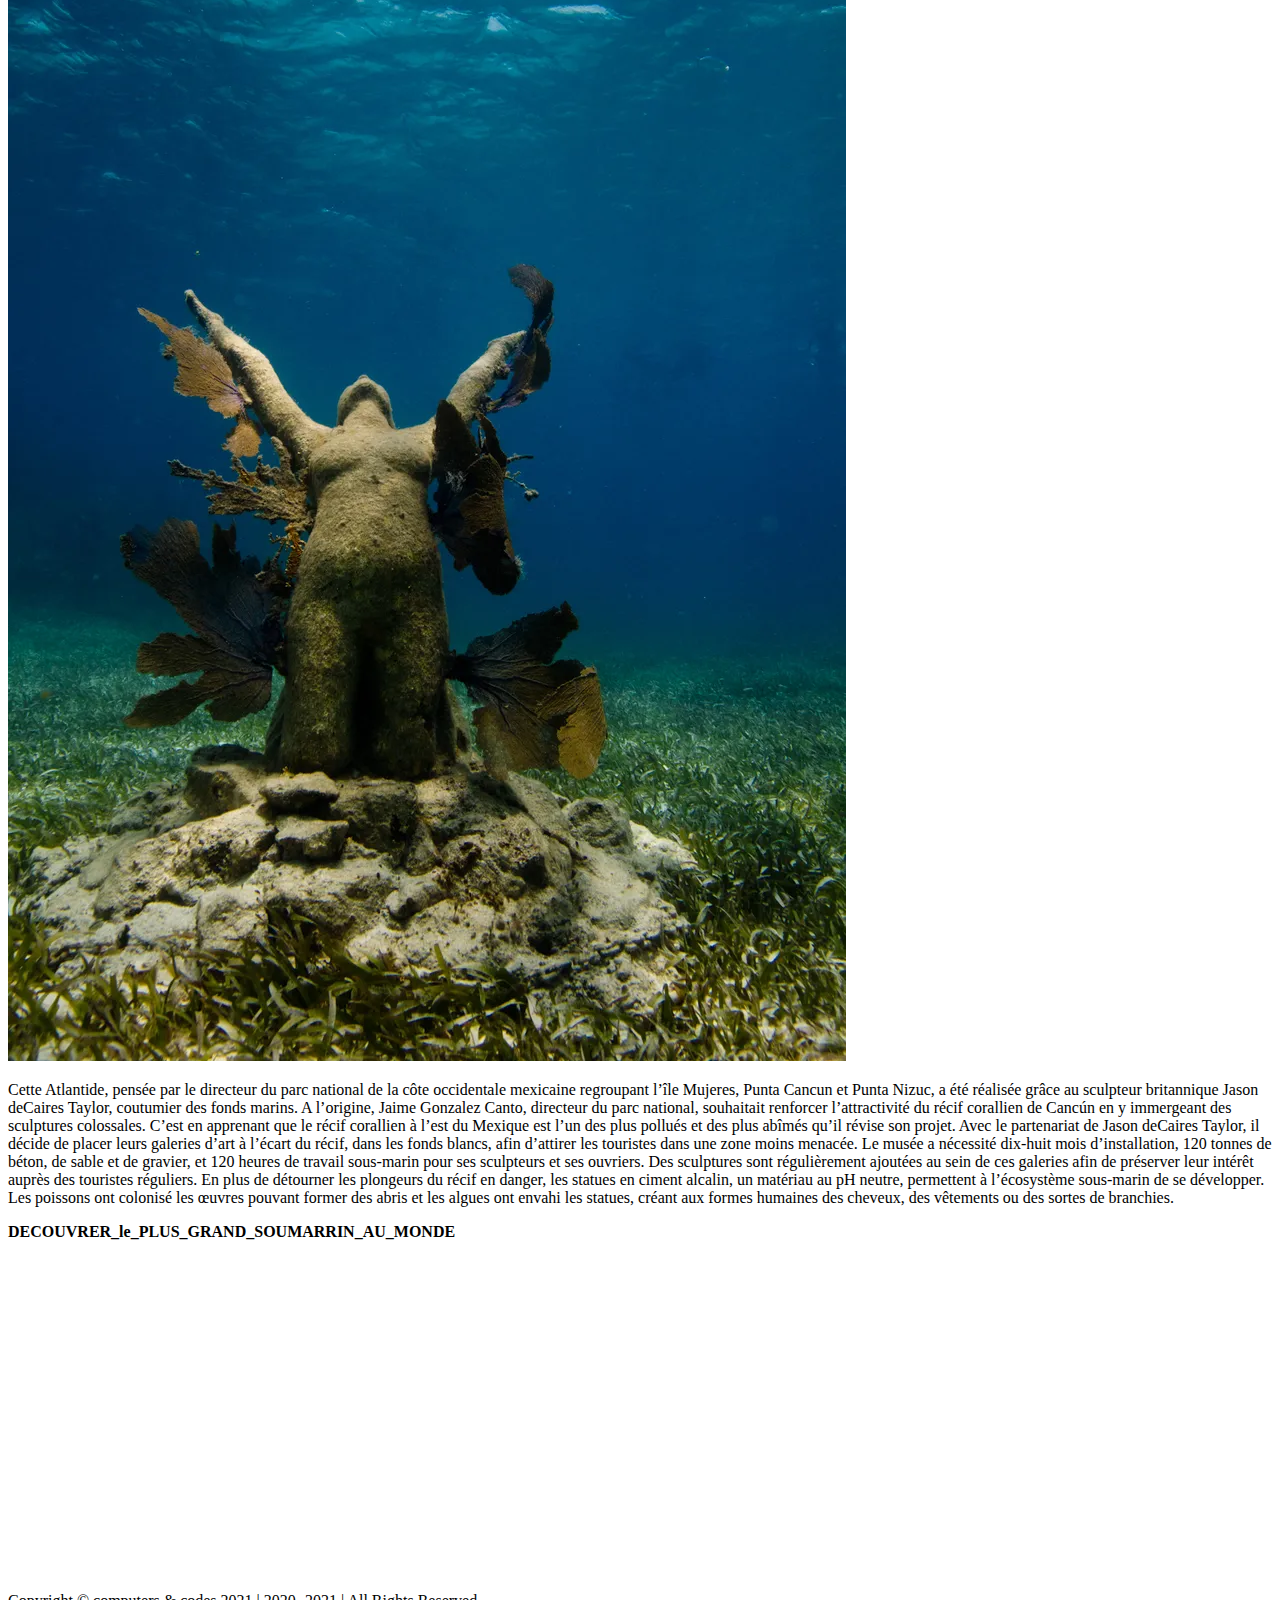
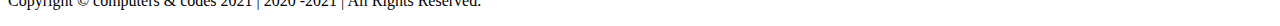
<file: MUSA.html>
<!DOCTYPE html>
<html>
    <head>
        <title>MUSA</title>
        <meta charset="UTF-8">
        <link rel="stylesheet" type="text/css" href="projet.css">
    </head>
    <body>
        <header>
            <h1> DECOUVREZ_QUELQUES_SITES_TOURISTIQUES</h1>
        </header>
        <nav>
            <ul>
                <li><a href="index.html">ACCEUIL</a></li>
                <li><a href="MUSA.html">MUSA</a></li>
                <li><a href="iles_de_saloum.html">SALOUM</a></li>
                <li><a href="le_jardin_de_butchard.html">BUTCHARD</a></li>
                <li><a href="le_chateau_de_versaille.html">VERSAILLE</a></li>
                <li><a href="les_chutes_d'iguazù.html" >IGUAZù</a></li>
            </ul>
        </nav>
        <div>
            
              <h2>MUSA</h2>
              <p>Le MUSA n'est pas un endroit comme les autres, il s'agit du plus
                   grand musée sous-marin du monde. Installé dans les profondeurs
                    au large de Cancun au Mexique, il a été créé en 2009 par le 
                    sculpteur Jason deCaires Taylor et le directeur du parc aquatique
                     de la ville, Jaime Gonzalez Canto. </p>
              <div>
                <img src="image.jpg"></imp>
                <img src="eau.jpg"></img>
                <img src="statut.jpg"></img>
                <img src="cercle.jpg"></img>

              </div>
              <p>visiter un musée, ça n'a rien d'extraordinaire, sauf quand vous avez
               besoin d'un masque et d'une bouteille de plongée pour vous rendre ! Le MUSA
               n'est pas un endroit comme les autres, il s'agit du plus grand musée sous-marin du monde.
              Installé dans les profondeurs au large de Cancun au Mexique, il a été créé en 2009 par
              le sculpteur Jason deCaires Taylor et le directeur du parc aquatique de la ville, Jaime
              Gonzalez Canto. Depuis, le musée a accueilli de nouvelles pièces et abritent désormais 
              pas moins de 500 sculptures réparties en trois galeries. Les œuvres mettent en scène des 
              humains dans des situations variées.   
              Avec ce projet, Jaime Gonzalez Canto a voulu attirer l'attention du public sur les dommages 
              provoqués aux récifs coralliens par l'activité humaine. Ces sculptures ont été créées dans 
              un matériau spécifique, leur permettant de faire office de récif artificiel que les créatures 
              marines peuvent coloniser.
              D'ailleurs, après à peine quelques mois passés sous l'eau, la plupart des sculptures ont déjà 
              été recouvertes des végétaux sous-marins. Chaque année, plus de 100.000 visiteurs plongent 
              pour contempler ces œuvres sous-marines.
                
                </p>
              <h2>Le musée sous-marin de Cancún : une harmonie artistique et écologique</h2>
              <p>
                Sous la surface de l’océan, le musée d’art contemporain de Cancún (MUSA) 
                déroute les touristes. Depuis onze ans, le plus grand musée subaquatique 
                du monde a pour vocation d’attirer les plongeurs loin du véritable récif 
                corallien. Un idéal environnemental donc, au-delà de son originalité.
                Une fausse voiture coccinelle abritant des bancs de poissons dorés, 
                une femme aux cheveux d’algues qui ondulent délicatement dans l’océan, 
                une ronde d’hommes aux visages crispés se tenant la main : les fonds 
                marins au large de Cancún débordent de surprises. Depuis novembre 2009, 
                les visiteurs de Cancún, pointe au sud-est du Mexique, peuvent s’aventurer 
                en bateau à fond transparent ou avec masque et tuba dans le musée d’art 
                contemporain sous-marin (MUSA). Entre quatre et dix mètres de profondeur, 
                s’étendent trois galeries d’art, la plus grande comportant 450 sculptures.
              </p>
            <div>    
                <img src="musa1.webp"></img>
                <img src="musa2.webp"></img>
                <img src="musa3.jpg"></img>
            </div>

              <h2>Une Atlantide à visée écologique</h2>
              <p>Éric Taladoire suppose que cette salle sous-marine consacrée à la civilisation maya répond à une curiosité des touristes au Mexique, qui associent pour beaucoup, à tort précise l’historien, les civilisations mexicaines et mayas. En effet, selon Julieta Anzaldo Lopez, administratrice du MUSA, les visiteurs sont majoritairement des touristes, venant des quatre coins du monde. Les recettes du musée, en moyenne autour d’un million de pesos mexicains par an, précise l’administratrice, sont utilisées à 30% pour l’administration du musée et les 70% restants sont reversés à une association pour la défense des récifs naturels. Pascale Joannot est enthousiaste vis-à-vis de notre capacité à préserver les trésors de nos océans et réagit à une sculpture de Jason deCaires Taylor, de cinq mètres de haut et de plus de soixante tonnes, représentant une petite fille qui porte l’océan</p>
                
                <img src="musa4.webp"></img>
                <p>Cette Atlantide, pensée par le directeur du parc national de la côte occidentale mexicaine regroupant 
                  l’île Mujeres, Punta Cancun et Punta Nizuc, a été réalisée grâce au sculpteur britannique Jason 
                  deCaires Taylor, coutumier des fonds marins. A l’origine, Jaime Gonzalez Canto, directeur du 
                  parc national, souhaitait renforcer l’attractivité du récif corallien de Cancún en y immergeant 
                  des sculptures colossales. C’est en apprenant que le récif corallien à l’est du Mexique est 
                  l’un des plus pollués et des plus abîmés qu’il révise son projet. Avec le partenariat de Jason 
                  deCaires Taylor, il décide de placer leurs galeries d’art à l’écart du récif, dans les fonds blancs, 
                  afin d’attirer les touristes dans une zone moins menacée. Le musée a nécessité dix-huit mois 
                  d’installation, 120 tonnes de béton, de sable et de gravier, et 120 heures de travail sous-marin 
                  pour ses sculpteurs et ses ouvriers.
                  Des sculptures sont régulièrement ajoutées au sein de ces galeries afin de préserver leur intérêt 
                  auprès des touristes réguliers. En plus de détourner les plongeurs du récif en danger, les statues 
                  en ciment alcalin, un matériau au pH neutre, permettent à l’écosystème sous-marin de se développer. 
                  Les poissons ont colonisé les œuvres pouvant former des abris et les algues ont envahi les statues, 
                  créant aux formes humaines des cheveux, des vêtements ou des sortes de branchies. </p>
                </p>
              <div>    
                <div>
                  <p><strong>DECOUVRER_le_PLUS_GRAND_SOUMARRIN_AU_MONDE</strong></p>
                  <iframe width="560" height="315" src="https://www.youtube.com/embed/3MsKInvrHAc" title="YouTube video player" frameborder="0" allow="accelerometer; autoplay; clipboard-write; encrypted-media; gyroscope; picture-in-picture" allowfullscreen></iframe>

                </div>       
              <footer>
                  <div>
                      <p>Copyright &copy; computers & codes 2021 | 2020 -2021 | All Rights Reserved.<br></p>
                  </div>
              </footer>
        </div>
    </body>
</html>
</file>
<file: index.css>
header{
  
    font-family: 'Segoe UI', Tahoma, Geneva, Verdana, sans-serif;
    background-size: cover;
    padding: 270px;
    background-image:url(header.jpg);
    }
    body{
        
        background-repeat: no-repeat;
        background-size: cover;
      }
    
  nav ul{
    box-sizing: border-box;
    background:black;
     height: 80px;
     width: 100%;
    padding: 0px;
    margin: 0 5px;
    line-height: 80px;
    margin-inline-end: 20px;
    list-style: none;
     text-align: center;
  }
  nav li{
    box-sizing: border-box;
    display: inline-block;
    width: 100px;
    height: 30px;
    margin: 0px;
    padding: 0px;
    border-right: 1px solid black;
    text-align: center;
    line-height: 40px;
  }
  nav li:hover{
    background-color:blue;
    border-radius: 3px;
}
nav li a{
    font-family: 'Segoe UI', Tahoma, Geneva, Verdana, sans-serif;
  display: block;
  text-decoration: none;
  color:white;
  }
  h1{
    font-family: 'Lucida Sans', 'Lucida Sans Regular', 'Lucida Grande', 'Lucida Sans Unicode', Geneva, Verdana, sans-serif;
  }
  div.azerty{
    text-align: center;
    font-family: Arial, Helvetica, sans-serif;
    width: 30%;
    line-height: 30px;
  }
  .azerty{
    display: inline-block;
    vertical-align: auto;
    float: left;
    border-radius: 4px;
  }
  img{
    float: center;
    text-align: center;
    width: 70%;
    line-height: 30px;
  }
  
  .azerty:hover{
    background-color:transparent;
}
.azerty a{
  font-family: Arial, Helvetica, sans-serif;
  border: solid 1px black;
  text-decoration: none;
  text-transform: uppercase;
  padding: 10px 15px;
  background-color:rgb(147, 164, 184);
  border-radius: 4px;
  font-weight: 200;
  color: black;
}

img{
  float: initial;
  width: 200px;
  border-radius: 0px;
  box-shadow: 10px 10px 5px black;
}
</file>
<file: projet.css>
header{

background-image: url(saloum4.jpg);

    background-repeat: no-repeat;

    font-family: 'Segoe UI', Tahoma, Geneva, Verdana, sans-serif; 

    background-size: cover;

    padding: 250px;
p{
    font-family: 'Lucida Sans', 'Lucida Sans Regular', 'Lucida Grande', 'Lucida Sans Unicode', Geneva, Verdana, sans-serif;
    display: flex;
    text-align: center;
    justify-content: center;
    align-items: center;
    color: black;
    width:100%;
}

h1{
    color: black;
    text-align: center;
}
h2{
    text-align: center;
}
h2 p{
    text-align: center;
}
nav ul{
    
    list-style-type: none;
    text-align: center;
    height: 80px;
    width: 100%;
   padding: 0px;
   margin: 0 5px;
   line-height: 80px;
   
 }
 nav li{
   display: inline-block;
   width: 150px;
   height: 40px;
   margin: 0px;
   padding: 0px;
   border-right: 1px solid #fffae1;
   text-align: center;
   line-height: 40px;
 }
 nav li:hover{
   background-color:red;
   border-radius: 3px;

 }
 nav li a{
     font-family: 'Segoe UI', Tahoma, Geneva, Verdana, sans-serif;
   display: block;
   text-decoration: none;
   color: black;
   }
img{
   float: center;
   width: 200px;
   border-radius: 0px;
       
}
div, p #video{
    text-align: center;
}

body{
background-color:mintcream;

background-repeat: no-repeat;
background-size: cover;

}

footer{
font-family:Arial,Helvetica, sans-serif;
text-align: center;
background-color: white;
color: black;
}
</file>
